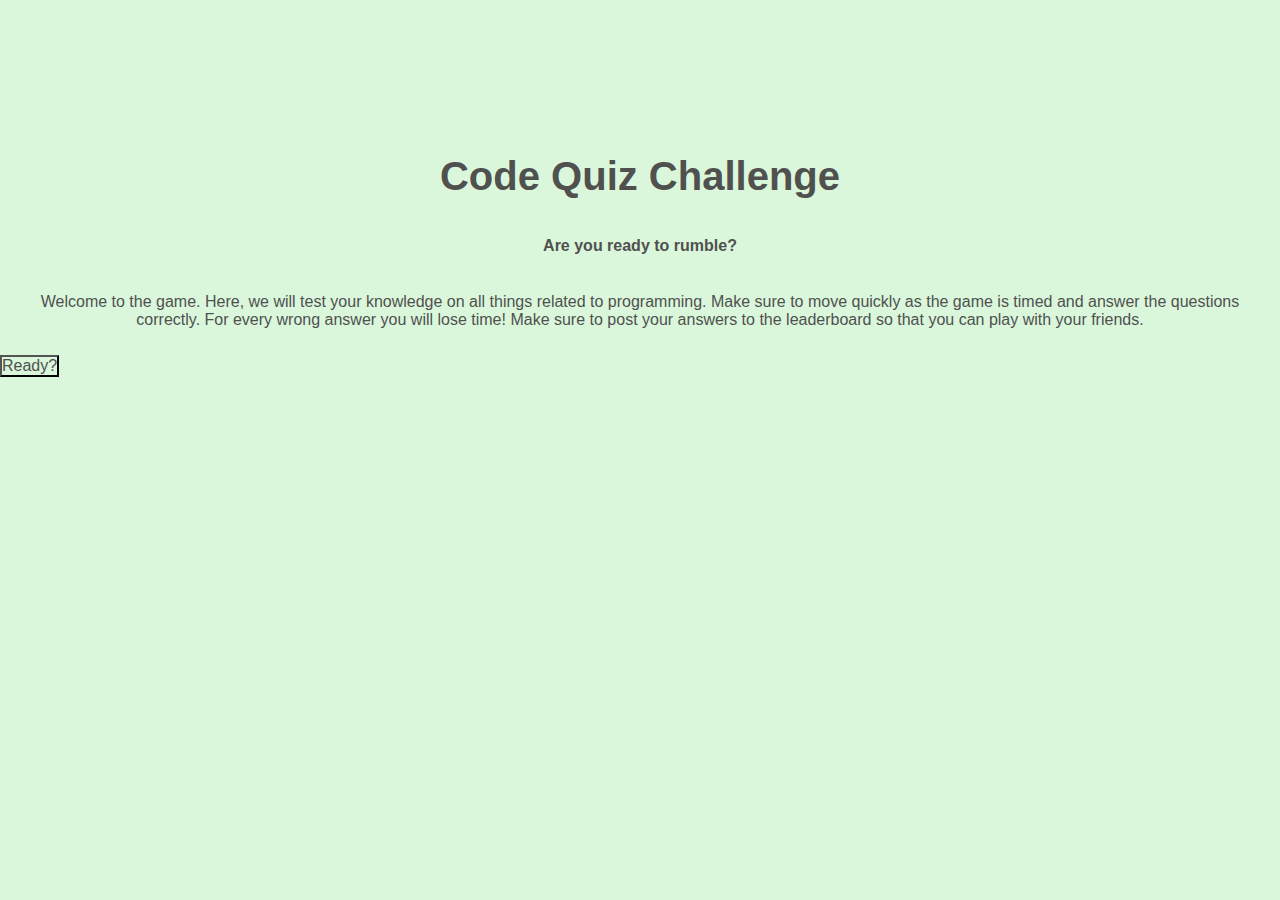
<file: index.html>
<!DOCTYPE html>
<html lang="en">
<head>
    <meta charset="UTF-8">
    <meta http-equiv="X-UA-Compatible" content="IE=edge">
    <meta name="viewport" content="width=device-width, initial-scale=1.0">
    <title>Code Quiz</title>
    <!-- Link to my style sheet -->
    <link rel="stylesheet" href="./assets/css-folder/main.css" />
</head>

<body>
    <header>
        <h1> Code Quiz Challenge </h1>
    </header>

    <main>
        <h2>
            Are you ready to rumble?
        </h3>
        <p class="ptext">
            Welcome to the game. Here, we will test your knowledge on all things related to programming. Make sure to move quickly as the game is timed and answer the questions correctly. For every wrong answer you will lose time! Make sure to post your answers to the leaderboard so that you can play with your friends.
        </p>
        <!-- button created. Borrowed code snippet https://stackoverflow.com/questions/16562577/how-can-i-make-a-button-redirect-my-page-to-another-page -->
        <button class="block" onclick="location.href='./index2.html'" >Ready?</button>

    </main>

</body>
</html>
</file>
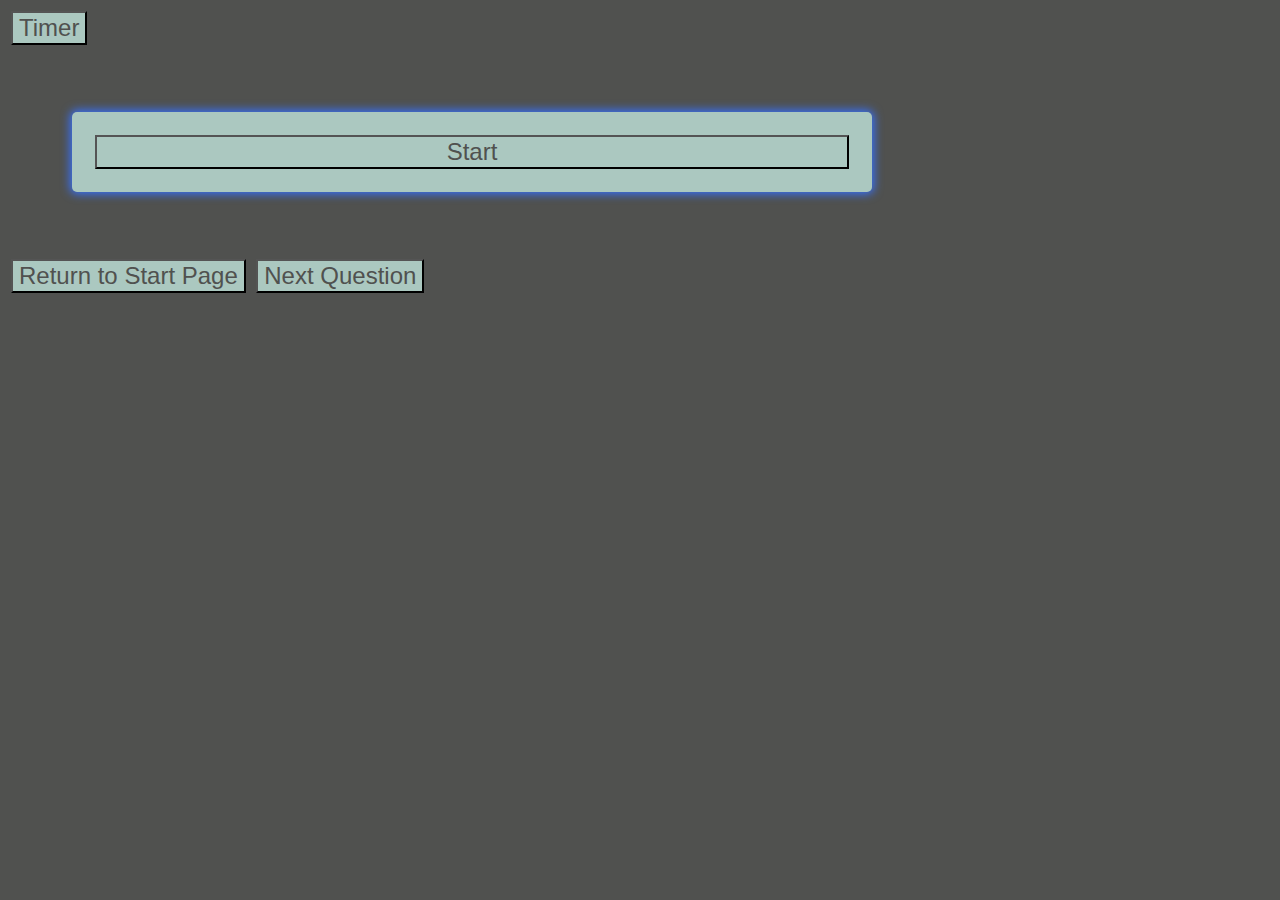
<file: index1.html>
<!DOCTYPE html>
<html lang="en">
<head>
    <meta charset="UTF-8">
    <meta http-equiv="X-UA-Compatible" content="IE=edge">
    <meta name="viewport" content="width=device-width, initial-scale=1.0">
    <title>Quiz</title>
    <!-- Link to new style sheet -->
    <link rel="stylesheet" href="./assets/css-folder/style2.css" />
</head>

<!-- https://www.youtube.com/watch?v=riDzcEQbX6k -->
<!-- Used the above youtube video for help with writing the html -->
<body>
    <button id="timer-btn" class="timerBtn btn">Timer</button>
    <!-- creating a container to hold the buttons -->
    <main class="container">
    <!-- naming the generic container that will hold the questions-->
        <div id="question-container" class="hide">
        <!-- Creating a 'Question' title to see what we are working with -->
            <div id="question">Question</div>
            <!-- Creating buttons for the answer that will be held -->
            <div id="answer-buttons" class="btn-answer">
                <button class="btn">Answer1</button>
                <button class="btn">Answer2</button>
                <button class="btn">Answer3</button>
                <button class="btn">Answer4</button>
            </div>
        </div>
        <button id="start-btn" class="startbtn btn">Start</button>
    </main>
        <!-- Creating a section that will house our controls  -->
    <footer class="controls">
        <!-- Creating a button that will take you back to the start page -->
        <button id="return-btn"class="returnBtn btn"onclick=" location.href='./main.html' ">Return to Start Page</button> 
        <!-- Button for going to the next questions. -->
        <button id="skip-btn" class="skipBtn btn">Next Question</button>
        <!-- PLEASE NOTE, I changed this button to Next question instead of skip for ease of use.  -->


    </footer>

</body>
<!-- Link to style sheet -->
<script src="./assets/js-folder/script2.js"></script>
</html>
</file>
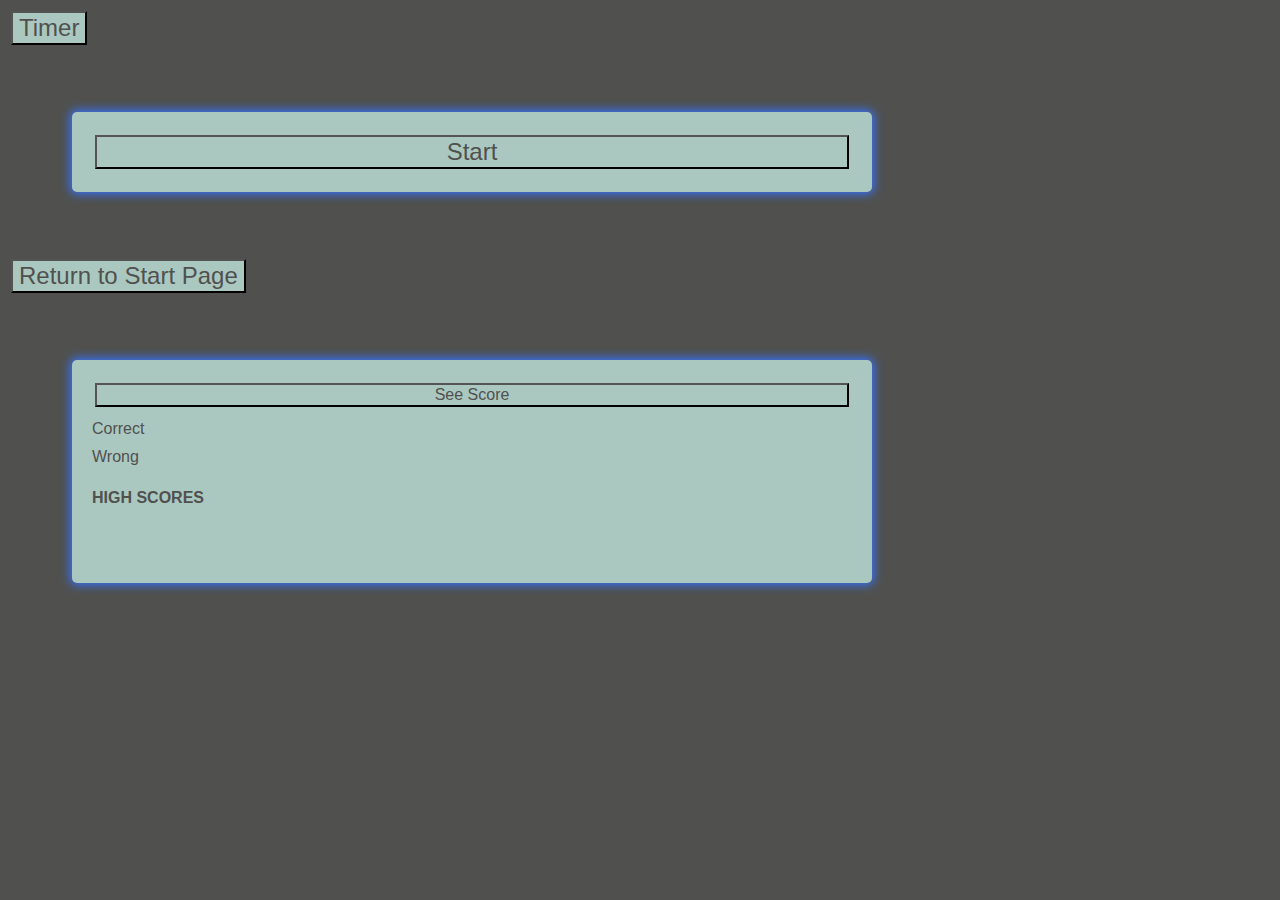
<file: index2.html>
<!DOCTYPE html>
<html lang="en">
<head>
    <meta charset="UTF-8">
    <meta http-equiv="X-UA-Compatible" content="IE=edge">
    <meta name="viewport" content="width=device-width, initial-scale=1.0">
    <title>Quiz</title>
    <!-- Link to new style sheet -->
    <link rel="stylesheet" href="./assets/css-folder/style2.css" />
</head>

<!-- https://www.youtube.com/watch?v=riDzcEQbX6k -->
<!-- Used the above youtube video for help with writing the html -->
<body>
    <button id="timer-btn" class="timerBtn btn">Timer</button>
    <!-- creating a container to hold the buttons -->
    <main class="container">
    <!-- naming the generic container that will hold the questions-->
        <div id="question-container" class="hide">
        <!-- Creating a 'Question' title to see what we are working with -->
            <div id="question">Question</div>
            <!-- Creating buttons to hold the answer choices -->
            <div id="answer-buttons" class="btn-answer">
                <button class="btn ansBtn">Answer1</button>
                <button class="btn ansBtn" >Answer2</button>
                <button class="btn ansBtn">Answer3</button>
                <button class="btn ansBtn">Answer4</button>
            </div>
        </div>
        <button id="start-btn" class="startbtn btn">Start</button>
        <button id="end-btn" class="endbtn btn hide">Start</button>

        
    </main>
  


        <!-- Creating a section that will house our controls  -->
    <section class="controls">

        <!-- Creating a button that will take you back to the start page -->
        <button id="return-btn"class="returnBtn btn"onclick=" location.href='./index.html' ">Return to Start Page</button> 
        <!-- Button for going to the next questions. -->
        <button id="next-btn" class="nextBtn btn hide">Next Question</button>
        <!-- PLEASE NOTE, I changed this button to Next question instead of skip for ease of use.  -->


    </section>

    <section id="score-container" class="container">

        <button id="score-btn" class=" btn score-btn"> See Score </button> 
        <span class="correctCounter text" > Correct </span> 
        <span class="wrongCounter text" > Wrong </span>   
        <h2 class = "text">HIGH SCORES</h2>
            <ol id=”highScores”></ol>      
    </section>
</body>
<!-- Link to style sheet -->
<script src="./assets/js-folder/script2.js"></script>
</html>
</file>
<file: assets/css-folder/main.css>
*{
    background-color: #DAF7DC ;
    box-sizing: border-box;
    margin: 0;
    padding: 0;
    font-size: 16px;
    color: #50514F;
    font-family: 'Lucida Sans', 'Lucida Sans Regular', 'Lucida Grande', 'Lucida Sans Unicode', Geneva, Verdana, sans-serif;
}

ul{
    display: flex;
    justify-content: space-between;
    list-style: none;
    padding: 3%;
}

h1 {
    font-size: 250%;
    font-family: 'Lucida Sans', 'Lucida Sans Regular', 'Lucida Grande', 'Lucida Sans Unicode', Geneva, Verdana, sans-serif;
    text-align: center;
    padding: 2%;
    margin-top: 10%;
    color: #50514F;
}

h2 {
    text-align: center;
    padding: 1%;
}

p {
    margin: 1%;
    padding: 1%;
    text-align: center;
}

h3 {
    border: 5px solid #abc8c0;
    text-align: center;
    margin-left: 35%;
    margin-right: 35%;
    margin-top: 10%;
}
</file>
<file: assets/css-folder/style2.css>
* {
    background-color: #50514F ;
    box-sizing: border-box;
    font-size: 16px;
    color: #3772FF;
    font-family: 'Lucida Sans', 'Lucida Sans Regular', 'Lucida Grande', 'Lucida Sans Unicode', Geneva, Verdana, sans-serif;
}

body {
    width: 100%;
    height: 100%;

}

.container {
    display: grid;
    width: 800px;
    max-width: 80%;
    background-color: #ABC8C0;
    border-radius: 5px;
    padding: 20px;
    box-shadow: 0 0 10px 2px;
    margin: 5%;
    gap: 10px;
}

div {
    background-color: #abc8c0;
    color: #50514F;
}

.btn-answer{
    display: grid;
}

.btn {
    background-color: #abc8c0;
    color: #50514F;
    margin: 3px;
}

.btn:hover{
    border-color: #3772FF ;
    cursor: pointer;
}

.timerBtn, .returnBtn, .startBtn, .skipBtn{
    font-size: 1.5rem;
}

#start-btn{
    font-size: 1.5rem;
}

.hide {
    display: none;
}

.text {
    background-color: #abc8c0;
    color: #50514F;
}
</file>
